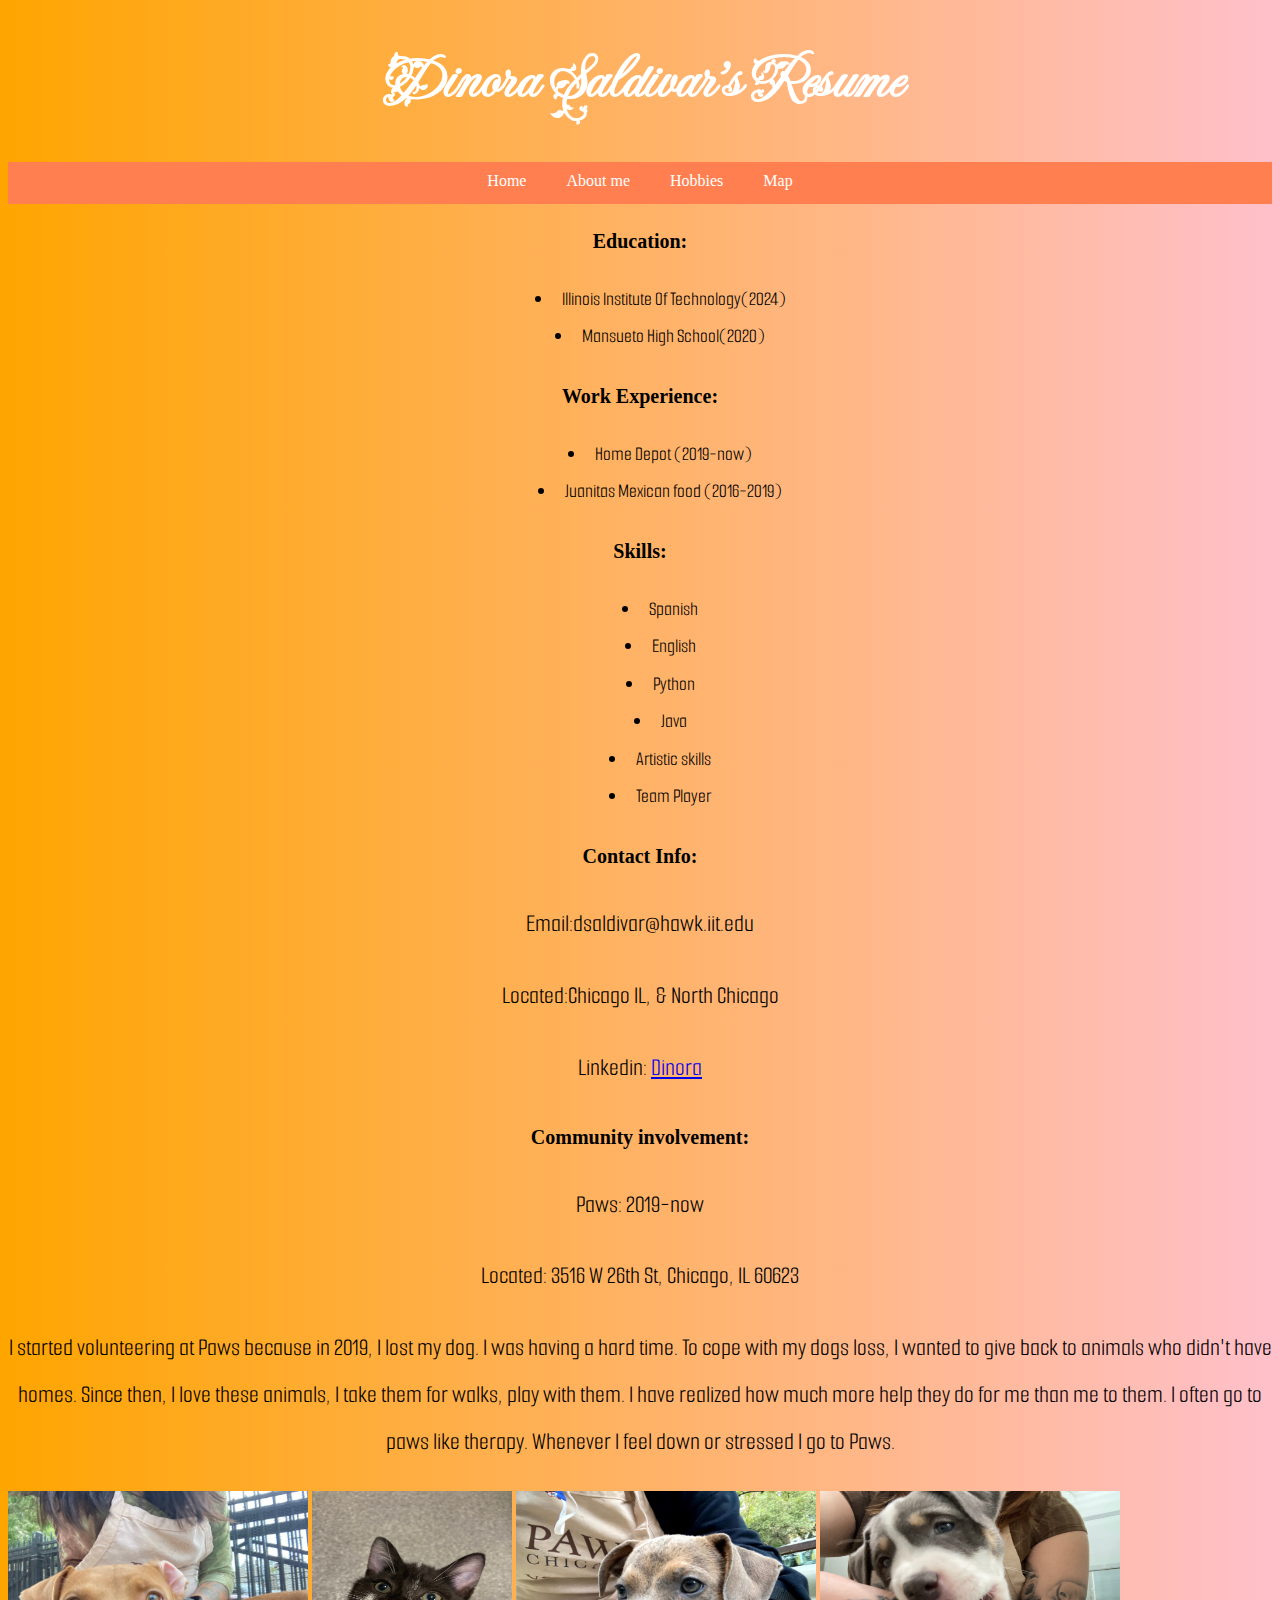
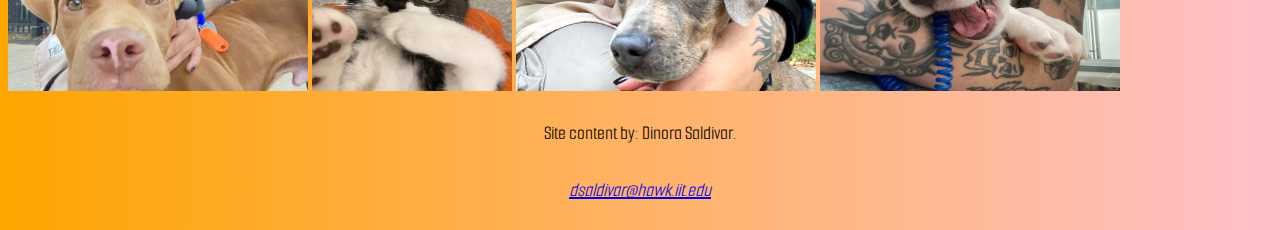
<file: index.html>
<!DOCTYPE html>
<html lang="en">
  <head>
    <title>Resume: Dinora Saldivar</title>
    <meta charset="utf-8">
    <link rel="stylesheet" href="css/style.css">
    <link rel="preconnect" href="https://fonts.googleapis.com">
    <link rel="preconnect" href="https://fonts.gstatic.com" crossorigin>
    <link href="https://fonts.googleapis.com/css2?family=Smooch+Sans:wght@500&display=swap" rel="stylesheet">
    <link href="https://fonts.googleapis.com/css2?family=Fleur+De+Leah&display=swap" rel="stylesheet">
  </head>
  <body>
    <h1>Dinora Saldivar's Resume</h1>
    <header id="header">
      <nav id="navigation">
        <div id="container">
          <ul>
            <li>
              <a href="index.html">Home</a>
            </li>
            <li>
              <a href="aboutme.html">About me</a>
            </li>
            <li>
              <a href="hobbies.html">Hobbies</a>
            </li>
             <li id="FORPAGE4"><a href="MAP.html">Map</a></li>
          </ul>
        </div>
      </nav>
    </header>
    <main id="content">
      <article>
        <h2>Education:</h2>
        <div id="school">
          <ul>
            <li>Illinois Institute Of Technology(2024)</li>
            <li>Mansueto High School(2020)</li>
          </ul>
        </div>
      </article>
      <article>
        <h2>Work Experience:</h2>
        <div id="work">
          <ul>
            <li>Home Depot (2019-now)</li>
            <li>Juanitas Mexican food (2016-2019)</li>
          </ul>
        </div>
      </article>
      <article>
        <h2>Skills:</h2>
        <div id="skills">
          <ul>
            <li>Spanish</li>
            <li>English</li>
            <li>Python</li>
            <li>Java</li>
            <li>Artistic skills</li>
            <li>Team Player</li>
          </ul>
        </div>
      </article>
      <article>
        <h2>Contact Info:</h2>
        <div id="info">
          <p>Email:dsaldivar@hawk.iit.edu</p>
          <p>Located:Chicago IL, & North Chicago</p>
          <p>Linkedin: <a href="https://www.linkedin.com/in/dinora-saldivar-b546491a4"> Dinora</a>
          </p>
        </div>
      </article>
      <article>
        <h2>Community involvement:</h2>
        <div id="paws">
          <p>Paws: 2019-now</p>
          <p>Located: 3516 W 26th St, Chicago, IL 60623</p>
          <p> I started volunteering at Paws because in 2019, I lost my dog. I was having a hard time. To cope with my dogs loss, I wanted to give back to animals who didn't have homes. Since then, I love these animals, I take them for walks, play with them. I have realized how much more help they do for me than me to them. I often go to paws like therapy. Whenever I feel down or stressed I go to Paws. </p>
        </div>
        <img src="photos/dog.jpg" alt="dog at PAWS" id="dog">
        <img src="photos/cat.jpeg" alt="cat at PAWS" id="cat">
        <img src="photos/smoldog.jpg" alt="small dog at PAWS" id="small">
        <img src="photos/puppy.jpeg" alt="puppy at PAWS" id="puppy">
      </article>
      <footer id="footer">
        <p> Site content by: Dinora Saldivar.</p>
        <address>
          <p>
            <a href="mailto:dsaldivar@hawk.iit.edu">dsaldivar@hawk.iit.edu</a>
          </p>
        </address>
      </footer>
    </main>
  </body>
</html>
</file>
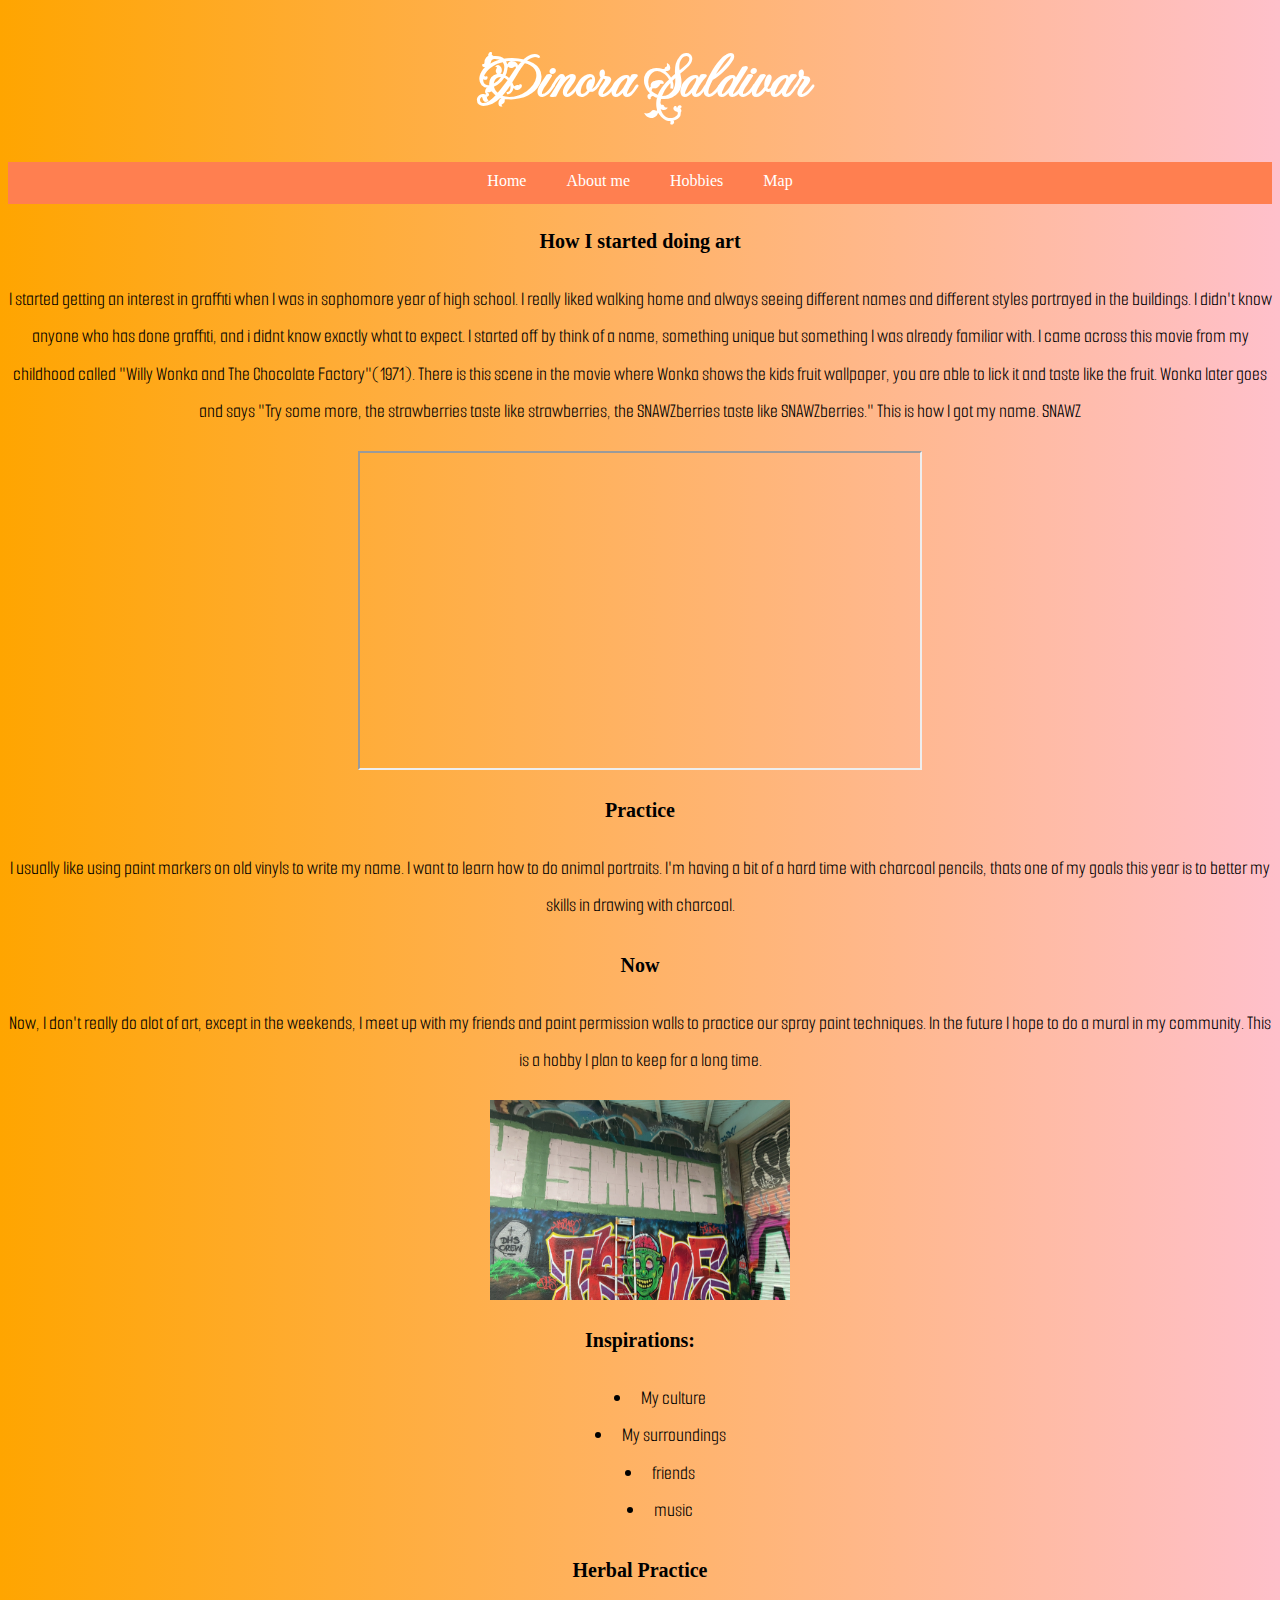
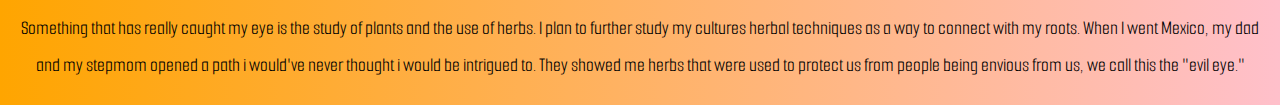
<file: hobbies.html>
<!DOCTYPE html>
<html lang="en">
  <head>
    <meta charset="utf-8">
    <title>Hobbies: Dinora Saldivar</title>
    <link rel="stylesheet" href="css/style.css">
    <link rel="preconnect" href="https://fonts.googleapis.com">
    <link rel="preconnect" href="https://fonts.gstatic.com" crossorigin>
    <link href="https://fonts.googleapis.com/css2?family=Smooch+Sans:wght@500&display=swap" rel="stylesheet">
    <link href="https://fonts.googleapis.com/css2?family=Fleur+De+Leah&display=swap" rel="stylesheet">
  </head>
  <body>
    <h1>Dinora Saldivar</h1>
    <header id="header">
      <nav id="navigation">
        <div id="container">
          <ul>
            <li>
              <a href="index.html">Home</a>
            </li>
            <li>
              <a href="aboutme.html">About me</a>
            </li>
            <li>
              <a href="hobbies.html">Hobbies</a>
            </li>
             <li id="FORPAGE4"><a href="MAP.html">Map</a></li>
          </ul>
        </div>
      </nav>
    </header>
    <section>
      <h2>How I started doing art</h2>
      <p> I started getting an interest in graffiti when I was in sophomore year of high school. I really liked walking home and always seeing different names and different styles portrayed in the buildings. I didn't know anyone who has done graffiti, and i didnt know exactly what to expect. I started off by think of a name, something unique but something I was already familiar with. I came across this movie from my childhood called "Willy Wonka and The Chocolate Factory"(1971). There is this scene in the movie where Wonka shows the kids fruit wallpaper, you are able to lick it and taste like the fruit. Wonka later goes and says "Try some more, the strawberries taste like strawberries, the SNAWZberries taste like SNAWZberries." This is how I got my name. SNAWZ </p>
      <iframe id="video" src="https://www.youtube.com/embed/3pwvB4_Te8A" title="YouTube video player" allow="accelerometer; autoplay; clipboard-write; encrypted-media; gyroscope; picture-in-picture" allowfullscreen></iframe>
    </section>
    <section>
      <h3>Practice</h3>
      <p> I usually like using paint markers on old vinyls to write my name. I want to learn how to do animal portraits. I'm having a bit of a hard time with charcoal pencils, thats one of my goals this year is to better my skills in drawing with charcoal. </p>
    </section>
    <section>
      <h3>Now</h3>
      <p> Now, I don't really do alot of art, except in the weekends, I meet up with my friends and paint permission walls to practice our spray paint techniques. In the future I hope to do a mural in my community. This is a hobby I plan to keep for a long time. </p>
      <img src="photos/rollers.jpg" alt="Rollers" id="rollers">
    </section>
    <section>
      <h3>Inspirations:</h3>
      <div id="bullets">
        <ul>
          <li>My culture</li>
          <li>My surroundings</li>
          <li>friends</li>
          <li>music</li>
        </ul>
      </div>
    </section>
    <section>
      <h3>Herbal Practice</h3>
      <p>Something that has really caught my eye is the study of plants and the use of herbs. I plan to further study my cultures herbal techniques as a way to connect with my roots. When I went Mexico, my dad and my stepmom opened a path i would've never thought i would be intrigued to. They showed me herbs that were used to protect us from people being envious from us, we call this the "evil eye."
    </section>
  </body>
</html>
</file>
<file: css/style.css>
header {
	background-color: coral;
	position: relative;
}

nav#navigation ul {
	list-style-type: none;
	padding: 0;
	margin: 0;
	overflow: hidden;
	display: inline-block
}

nav#navigation ul li {
	float: left;
}

nav#navigation ul li a {
	display: block;
	padding: 10px 20px;
	color: #fff;
	text-decoration: none;
}

nav#navigation ul li a:hover {
	background-color: lightsalmon;
	text-decoration: underline;
}

div#container {
	width: 100%;
	position: relative;
	text-align: center;
}

h2,
h3 {
	font-size: 1.2500em;
	line-height: 2em;
	font-family: Impact, fantasy;
	text-align: center;
}

div#info,
div#school,
div#paws,
div#skills,
div#work,
p,
div#bullets {
	text-align: center;
	list-style-position: inside;
	font-size: 1.2500em;
	line-height: 1.875em;
	font-family: 'Smooch Sans', sans-serif;
}

h1 {
	font-family: 'Fleur De Leah', cursive;
	font-size: 60px;
	color: white;
	text-align: center;
}

body {
	background-image: linear-gradient(to left, pink, orange);
}

#rollers {
	width: 300px;
	height: 200px;
	text-align: center;
	display: block;
	margin: 0 auto;
}

#dog {
	width: 300px;
	height: 200px;
	text-align: center;
}

#small {
	width: 300px;
	height: 200px;
	text-align: center;
}

#puppy {
	width: 300px;
	height: 200px;
	text-align: center;
}

#cat {
	width: 200px;
	height: 200px;
	text-align: center;
}

#video {
	width:560px;
	height:315px;
	display: block;
	margin: 0 auto;
}

#spotify {
	display: block;
	margin: 0 auto;
}

.card {
	position: absolute;
	top: 210%;
	left: 50%;
	transform: translate(-50%, -50%);
	width: 300px;
	height: 400px;
	background: #262626;
	overflow: hidden;
}

.card .imgBx,
.card .details {
	width: 100%;
	height: 300%;
	position: fixed;
	box-sizing: border-box;
	transition: .5s;
}

.card .imgBx img {
	width: 100%;
	height: 30%;
}

.card .details {
	background: #262626;
	top: 0;
	left: 200%;
	padding: 20px 30px;
}

.card:hover .details {
	top: 0;
	left: 0%;
}

.card .details h3 {
	color: #fff;
	text-align: center;
	margin: 0;
	padding: 0 0 10px;
	border-bottom: 2px solid #fff;
}

.card .details p {
	margin: 20px 0 0;
	color: #fff;
}
</file>
